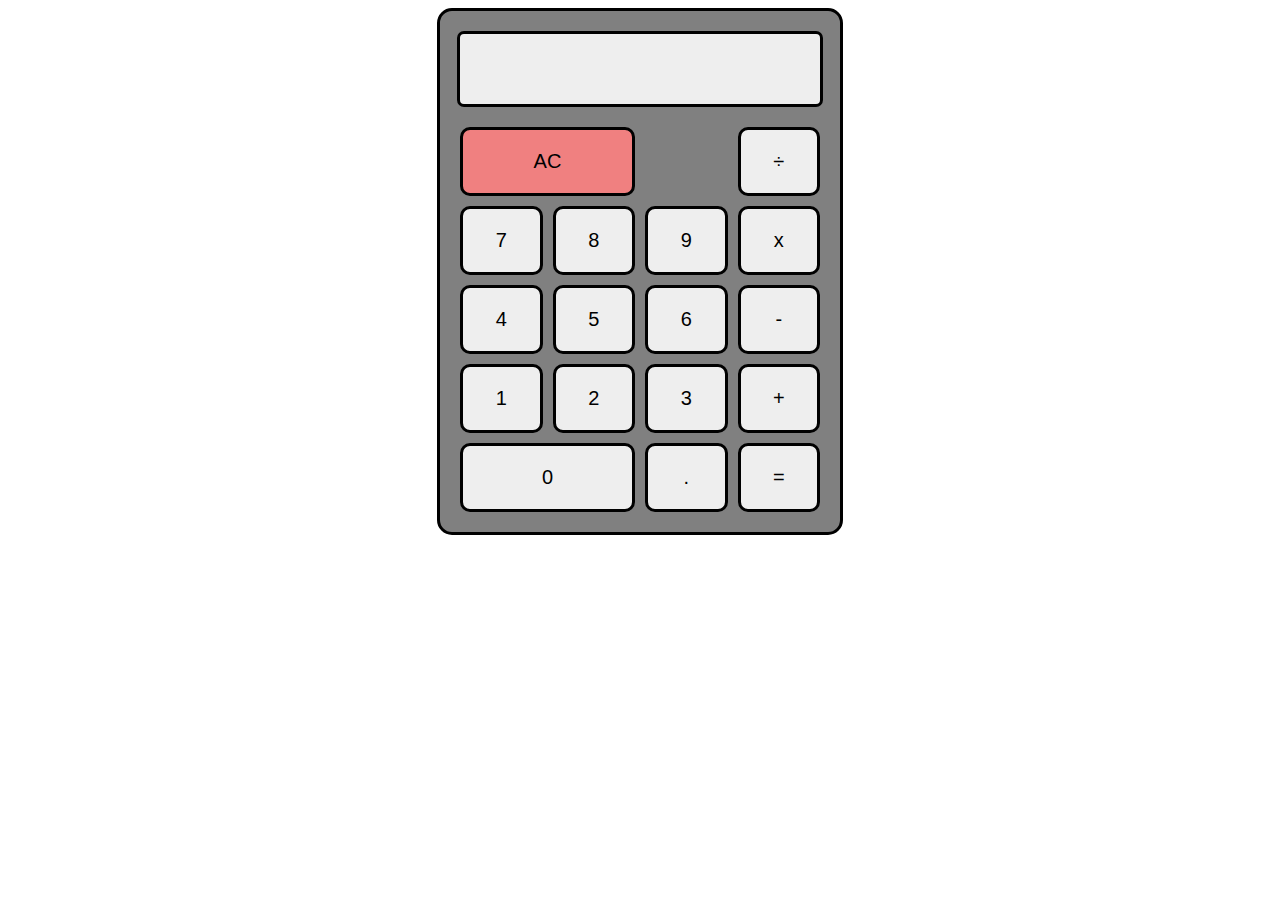
<file: calculator/index.html>
<!DOCTYPE html>
<html lang="en">
<head>
    <meta charset="UTF-8">
    <meta http-equiv="X-UA-Compatible" content="IE=edge">
    <meta name="viewport" content="width=device-width, initial-scale=1.0">
    <link rel="stylesheet" href="styles.css">
    <title> Calculator </title>
</head>
<body>
  <div class="flex-container">
    <div class="calc-container">
      <div class="calc-screen">
        <!-- <p class="calc-text"></p> -->
      </div>
      <div class="buttons-group">
        <!-- First Row -->
        <button type="clear" class="clearwide" id="clear" onclick="clearCalculator()"> AC </button>
        <button type="other" class="emptywide"></button>
        <!-- <button type="other" class="btn" id="%">  </button> -->
        <button type="operator" class="btn" id="/" onclick='whichOperator("/");solution()'> ÷ </button>
        <!-- Second Row -->
        <button type="number" class="btn" id="7" onclick='whichButton(7)'> 7 </button>
        <button type="number" class="btn" id="8" onclick='whichButton(8)'> 8 </button>
        <button type="number" class="btn" id="9" onclick='whichButton(9)'> 9 </button>
        <button type="operator" class="btn" id="x" onclick='whichOperator("x");solution()'> x </button>
        <!-- Third Row -->
        <button type="number" class="btn" id="4" onclick='whichButton(4)'> 4 </button>
        <button type="number" class="btn" id="5" onclick='whichButton(5)'> 5 </button>
        <button type="number" class="btn" id="6" onclick='whichButton(6)'> 6 </button>
        <button type="operator" class="btn" id="-" onclick='whichOperator("-");solution()'> - </button>
        <!-- Fourth Row -->
        <button type="number" class="btn" id="1" onclick='whichButton(1)'> 1 </button>
        <button type="number" class="btn" id="2" onclick='whichButton(2)'> 2 </button>
        <button type="number" class="btn" id="3" onclick='whichButton(3)'> 3 </button>
        <button type="operator" class="btn" id="+" onclick='whichOperator("+");solution()'> + </button>
        <!-- Fifth Row -->
        <button type="number" class="btn wide" id="0" onclick='whichButton(0)'> 0 </button>
        <button type="other" class="btn" id="." onclick='whichButton(".")'> . </button>
        <button type="operator" class="btn" id="=" onclick='solution()'> = </button>
      </div>
    </div>
  </div>
</body>
<script src="script.js"></script>
</html>
</file>
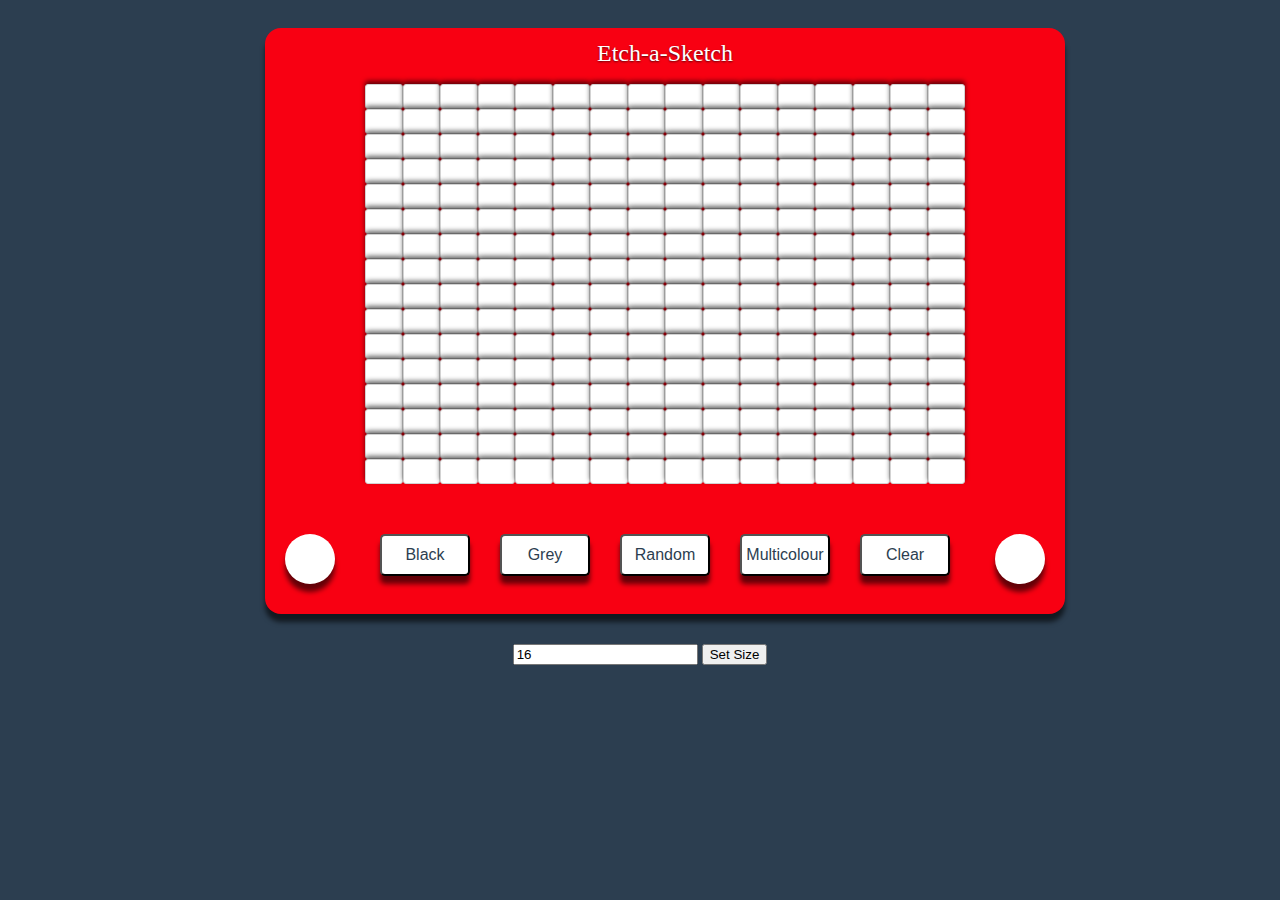
<file: etch-a-sketch/index.html>
<!DOCTYPE html>
<html lang="en">
  <head>
    <meta charset="UTF-8">
    <meta http-equiv="X-UA-Compatible" content="IE=edge">
    <meta name="viewport" content="width=device-width, initial-scale=1.0">
    <link rel="stylesheet" href="styles.css">
    <title>Etch-A-Sketch</title>
  </head>
  <body>
    <div class='flex-container'>
      <div class='etchpad'>
        <p> Etch-a-Sketch</p>
        <div class="grid-container"> </div>
        <div class="nobs">
          <div class="rightnob"></div>
          <div class="leftnob"></div>
          <div class='buttons-container'>
            <button class='btn' onclick='changeColour("black")'>Black</button>
            <button class='btn' onclick='changeColour("gray")'>Grey</button>
            <button class='btn' onclick='changeColour("random")'>Random</button>
            <button class='btn' onclick='changeColour("multi")'>Multicolour</button>
            <button id='clear' class='btn' onclick='clearGrid()'> Clear </button>
          </div>
        </div>
      </div>
      <div class='clear-container'>
        <input type='text' placeholder='Size of Board' value='16' onchange='changeGridSize(this.value)' />
        <button type="submit">Set Size</button>
      </div>
    <div>
    </div>
  </body>
  <script src="script.js"></script>
</html>
</file>
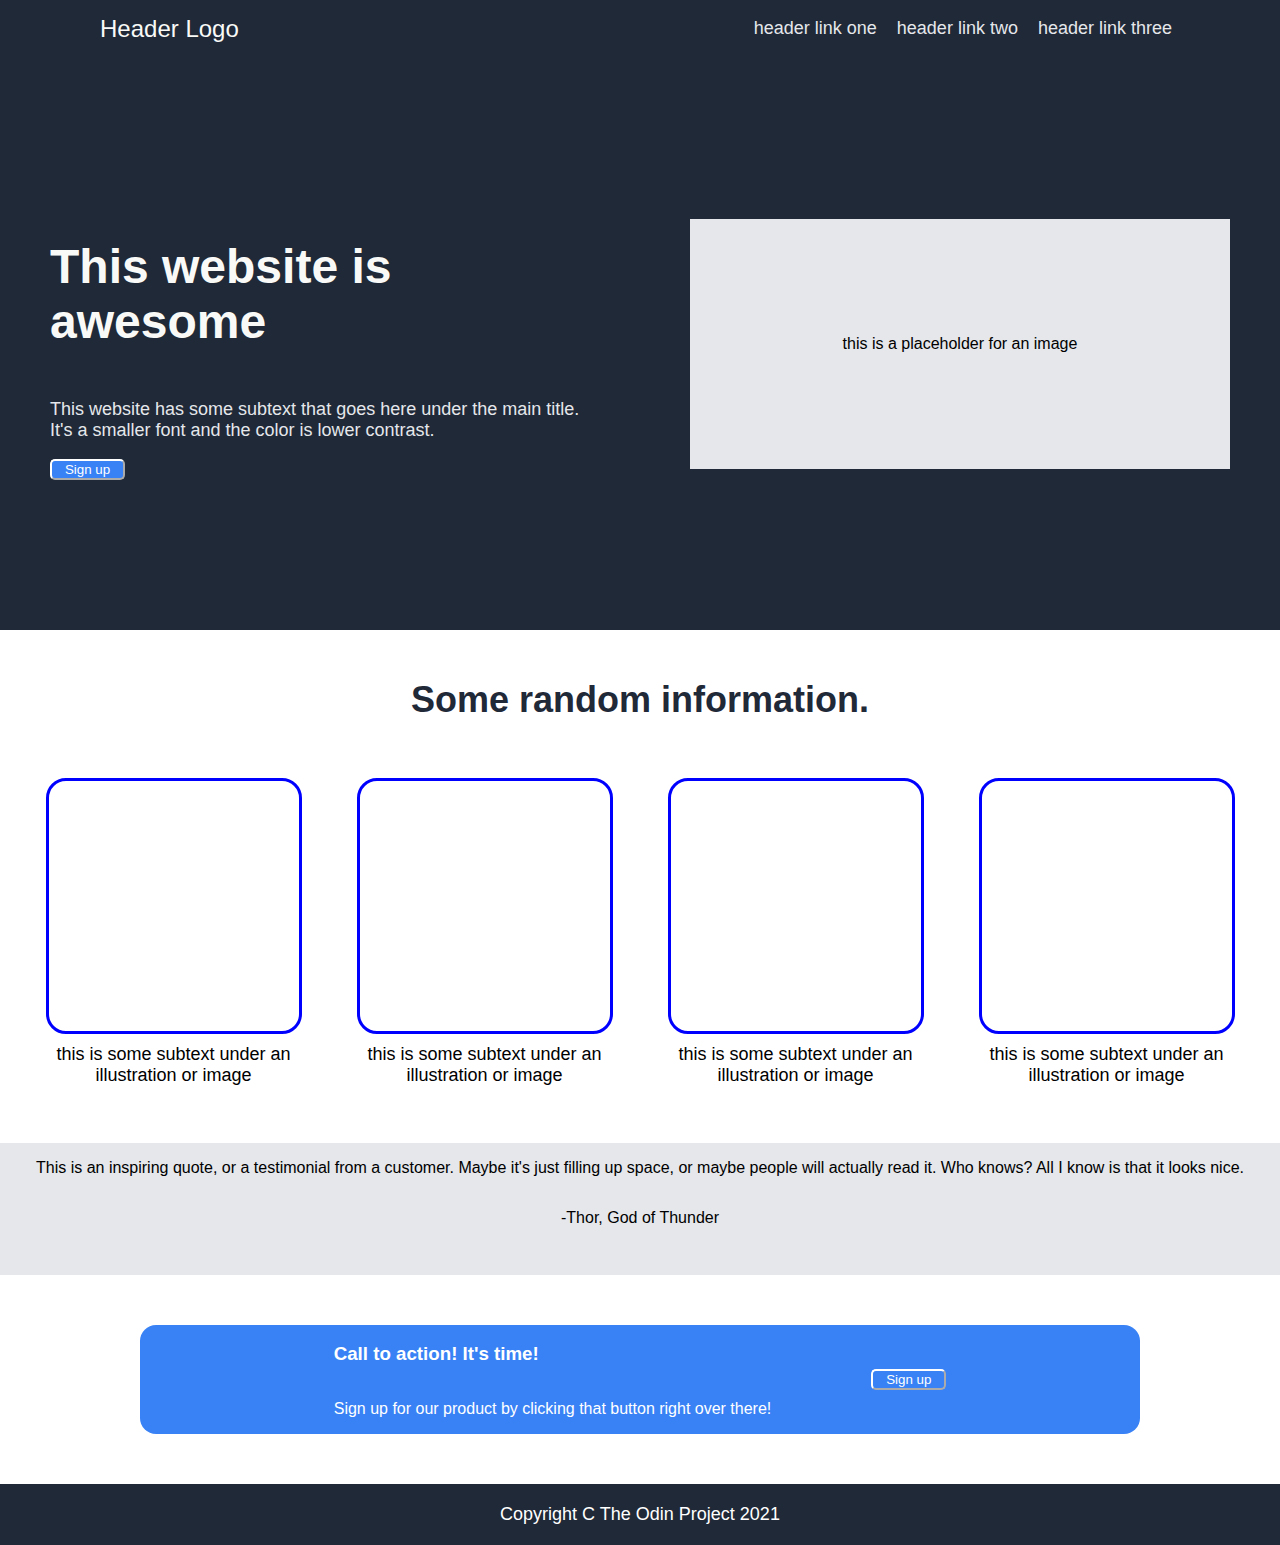
<file: landing-page/index.html>
<!DOCTYPE html>
<html lang="en">
<head>
    <meta charset="UTF-8">
    <meta http-equiv="X-UA-Compatible" content="IE=edge">
    <meta name="viewport" content="width=device-width, initial-scale=1.0">
    <title>Landing Page</title>
    <link rel="stylesheet" href="style.css">
</head>
<body>
    <div class="header">
        <!-- <div class="together"> -->
            <div class="left-side">
                <div class="logo">
                    Header Logo
                </div>
            </div>
            <ul class="right-side">
                <li><a href="google.com">header link one</a></li>
                <li><a href="google.com">header link two</a></li>
                <li><a href="google.com">header link three</a></li>
            </ul>
        <!-- </div> -->
    </div>

    <div class="container">
        <div class="description">
            <div class="description-left">
                <h1 class="main-header">This website is awesome</h1>
                <p id="description-text">This website has some subtext that goes here under the main title. 
                It's a smaller font and the color is lower contrast.</p>
                <button class="signup">Sign up</button> 
            </div>

            <div class="description-right">
                this is a placeholder for an image
            </div>
        </div>
        
        <div class="info">
            <h1 class="info-header">Some random information.</h1>
            <div class="squares">
                <div class="card">
                    <div class="card1">
                    </div>
                    <p id="card-text">this is some subtext under an illustration or image</p>
                </div>

                <div class="card">
                    <div class="card1">
                    </div>
                    <p id="card-text">this is some subtext under an illustration or image</p>
                    </div>

                <div class="card">
                    <div class="card1">
                    </div>
                    <p id="card-text">this is some subtext under an illustration or image</p>
                    </div>

                <div class="card">
                    <div class="card1">
                    </div>
                    <p id="card-text">this is some subtext under an illustration or image</p> 
                </div>
            </div>
        </div>

        <div class="quote">
            <p id="quote-text">This is an inspiring quote, or a testimonial from a customer.
                Maybe it's just filling up space, or maybe people will actually read it.
                Who knows? All I know is that it looks nice.</p>
            <p id="quote-author">-Thor, God of Thunder</p>
            </p>
        </div>

        <div class="action">
            <div class="itstime">
                <h3>Call to action! It's time!</h3>
                <p>Sign up for our product by clicking that button right over there!</p>
            </div>
            <div class="button">
                <button class="signup">Sign up</button> 
            </div>
        </div>
    </div>

    <div class="footer">
        Copyright C The Odin Project 2021
    </div>
</body>
</html>
</file>
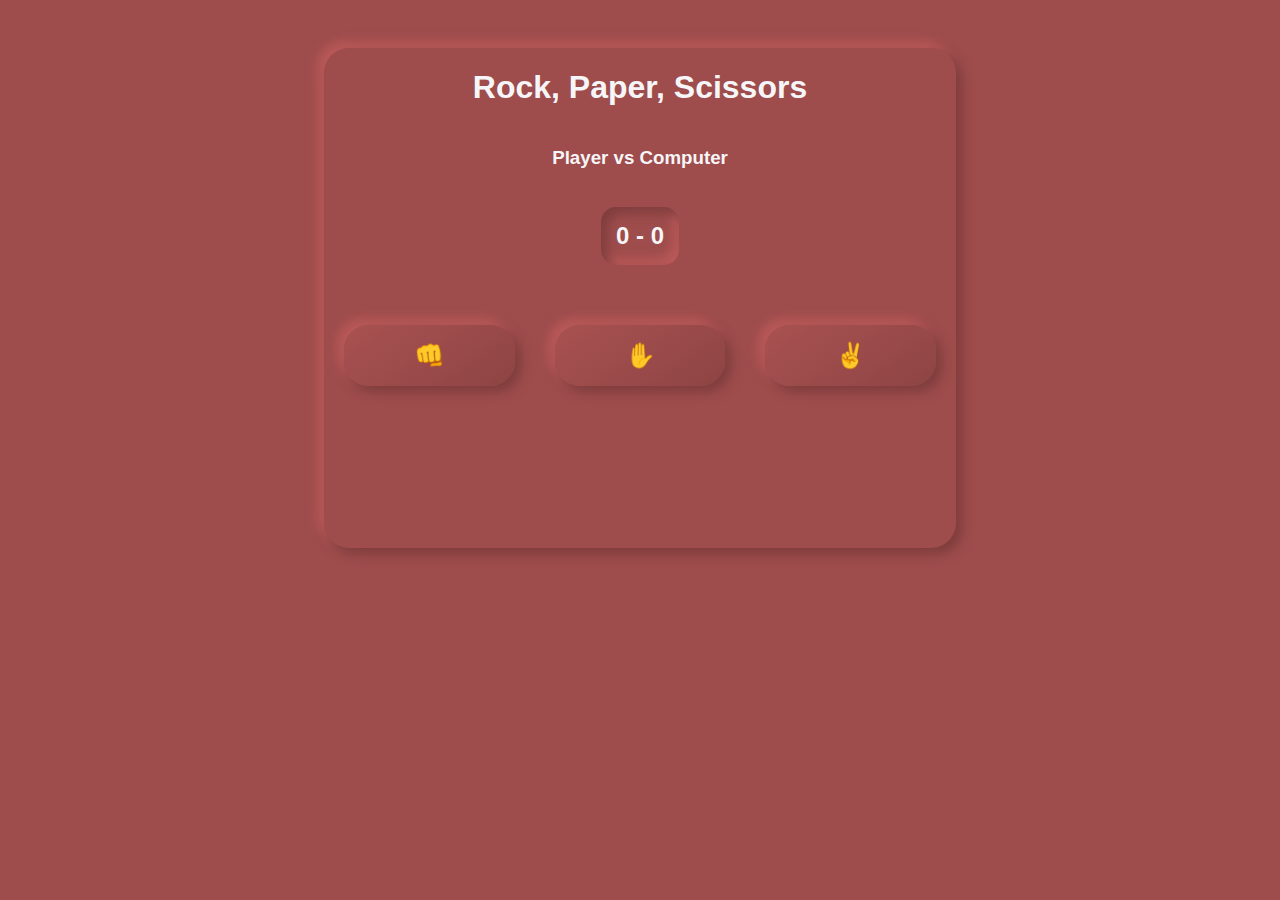
<file: rock-paper-scissors/index.html>
<!DOCTYPE html>
<html lang="en">
<head>
  <meta charset="UTF-8">
  <meta http-equiv="X-UA-Compatible" content="IE=edge">
  <meta name="viewport" content="width=device-width, initial-scale=1.0">
  <link rel="stylesheet" href="styles.css">
  <script src="app.js" defer></script>
  <title>Rock Paper Scissors</title>
</head>
<body>
  <div class="container">
    <div class="header-container">
      <h1 class="header">Rock, Paper, Scissors</h1>
    </div>
    <div class="score-container">
      <h3 class="player-name">Player vs Computer</h2>
      <h2 class='score-counter'>0 - 0</h1>
    </div>
    <div class="btns-container">
      <button id="rock" class="btn">👊</button>
      <button id="paper" class="btn">✋</button>
      <button id="scissors" class="btn">✌️</button>
    </div>
    <div class="round-container">
    </div>
    <div class="outcome-container">
    </div>
  </div>
</body>
</html>
</file>
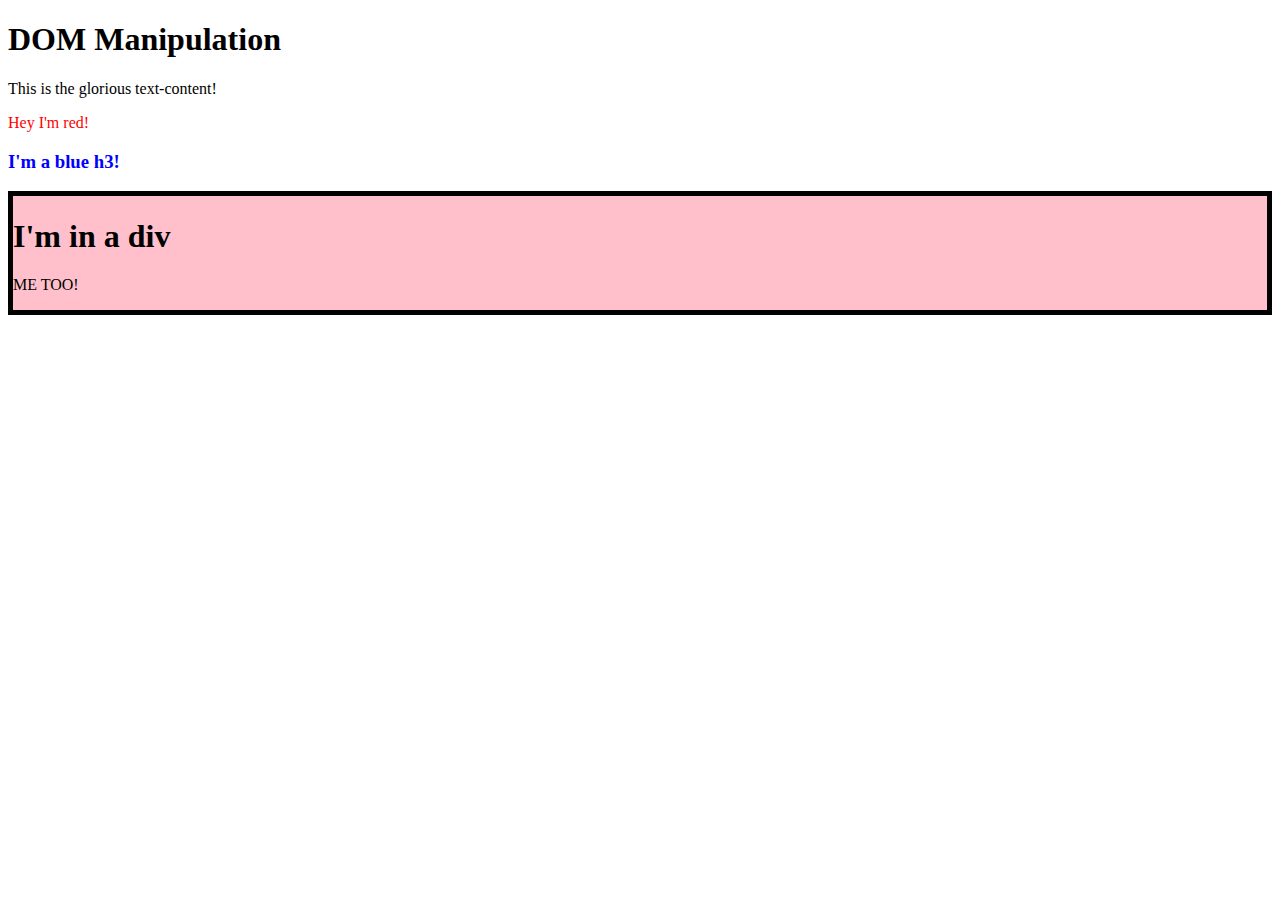
<file: dom-manipulation/dom-manipulation.html>
<!DOCTYPE html>
<html lang="en">
<head>
    <meta charset="UTF-8">
    <meta http-equiv="X-UA-Compatible" content="IE=edge">
    <meta name="viewport" content="width=device-width, initial-scale=1.0">
    <script src="domManipulation.js" defer></script>
    <title>DOM Manipulation</title>
</head>
<!-- The DOM -->
<body>
    <h1>
      DOM Manipulation
    </h1>
    <div id="container">
        <div class="content">
        This is the glorious text-content!
      </div>
    </div>
  </body>
</html>
</file>
<file: calculator/styles.css>
body {
}

.flex-container {
  display: flex;
  justify-content: center;
  align-items: center;
}

.calc-container {
  display: flex;
  align-items: center;
  border: solid;
  width: 400px;
  padding: 0 0 20px 0;
  flex-direction: column;
  border-radius: 15px;
  background-color: grey;
}

.calc-screen {
  display: flex;
  align-items: center;
  justify-content: flex-end;
  width: 80%;
  border: solid;
  height: 70px;
  margin: 20px;
  padding: 0 20px;
  font-size: 40px;
  border-radius: 7px;
  background-color: rgb(238, 238, 238);
}

.buttons-group {
  display: grid;
  grid-template-columns: repeat(4, 1fr);
  grid-gap: 10px;
  width: 90%;
}

.btn {
  border-radius: 10px;
  padding: 20px;
  font-size: 20px;
  background-color: rgb(238, 238, 238);
  border: solid;
  border-width: px;
}

.btn:hover {
  border-Color: yellow;
  box-shadow: none;
}

.clearwide {
  grid-column: span 2;
  border-radius: 10px;
  font-size: 20px;
  background-color: lightcoral;
  border: solid;
}

.clearwide:hover {
  grid-column: span 2;
  border-radius: 10px;
  font-size: 20px;
  background-color: lightcoral;
  border: solid;
  border-Color: yellow;

}

.wide {
  grid-column: span 2;
  border-radius: 10px;
  font-size: 20px;
}

.emptywide {
  background-color: gray;
  border-color: white;
  grid-column: span 1;
  border-radius: 10px;
  font-size: 20px;
  border: 0;
}
</file>
<file: etch-a-sketch/styles.css>
body {
  background: #2c3e50;
}

.flex-container {
  display: flex;
  flex-direction: column;
  justify-content: center;
  align-items: center; 
}

.grid-container {
  width: 600px;
  height: 400px;
  display: grid;
  margin: 0 auto;

}

.grid-squares {
  border-style: solid;
  border-width: thin;
  border-radius: 3px;
  border-color: lightgray;
  background-color:#E8E8E8;
  box-shadow: 0px -3px 5px rgba(0,0,0,0.6);
  -moz-box-shadow: 0px -3px 5px rgba(0,0,0,0.6);
  -webkit-box-shadow: 0px -3px 5px rgba(0,0,0,0.6);
  -o-box-shadow: 0px -3px 5px rgba(0,0,0,0.6);
}

.buttons-container {
  display: flex;
  justify-content: center; 
  align-items: center;
  gap: 30px;
  margin: 50px ;

}

.btn {
  width: 90px;
  background-color:#fff;
  border-radius: 5px;;
  margin: 0;
  padding: 10px 0;
  color: #2c3e50;
  font-size: 1em;
  box-shadow: 0px 8px 5px rgba(0,0,0,0.6);
  -moz-box-shadow: 0px 8px 5px rgba(0,0,0,0.6);
  -webkit-box-shadow: 0px 8px 5px rgba(0,0,0,0.6);
  -o-box-shadow: 0px 8px 5px rgba(0,0,0,0.6);
}

.btn:hover {
  background-color:#fff;
  -moz-box-shadow:    inset 0px 0px 5px 3px rgba(0,0,0,0.6);
  -webkit-box-shadow: inset 0px 0px 5px 3px rgba(0,0,0,0.6);
  box-shadow:         inset 0px 0px 5px 3px rgba(0,0,0,0.6);
}


.etchpad {
  margin-top: 20px;
  margin-left: 50px;
  width: 800px;
  height: auto;
  padding-bottom:30px;
  background-color:#f80012;
  border-radius: 1em;
  box-shadow: 0px 8px 5px rgba(0,0,0,0.6);
  -moz-box-shadow: 0px 8px 5px rgba(0,0,0,0.6);
  -webkit-box-shadow: 0px 8px 5px rgba(0,0,0,0.6);
  -o-box-shadow: 0px 8px 5px rgba(0,0,0,0.6);
}

.etchpad p {
  text-align: center;
  font-size: 1.5em;
  margin: 0 0;
  margin-bottom: 5px;
  padding: 0.5em 0;
  color: #fff;
  text-shadow: 0px 1px 2px rgba(0,0,0,0.6);
  -moz-text-shadow: 0px 1px 2px rgba(0,0,0,0.6);
  -webkit-text-shadow: 0px 1px 2px rgba(0,0,0,0.6);
  -o-text-shadow: 0px 1px 2px rgba(0,0,0,0.6);
}

.nobs {
  position: relative;
  height: 50px;
}

.rightnob {
  background-color: #fff;
  width: 50px;
  height: 50px;
  border-radius: 50px;
  position: absolute;
  right: 20px;
  box-shadow: 0px 8px 5px rgba(0,0,0,0.6);
  -moz-box-shadow: 0px 8px 5px rgba(0,0,0,0.6);
  -webkit-box-shadow: 0px 8px 5px rgba(0,0,0,0.6);
  -o-box-shadow: 0px 8px 5px rgba(0,0,0,0.6);
}

.leftnob {
  background-color: #fff;
  width: 50px;
  height: 50px;
  border-radius: 50px;
  position: absolute;
  left: 20px;
  box-shadow: 0px 8px 5px rgba(0,0,0,0.6);
  -moz-box-shadow: 0px 8px 5px rgba(0,0,0,0.6);
  -webkit-box-shadow: 0px 8px 5px rgba(0,0,0,0.6);
  -o-box-shadow: 0px 8px 5px rgba(0,0,0,0.6);
}

.clear-container {
  margin: 30px;
}
</file>
<file: landing-page/style.css>
body {
  font-family: -apple-system, BlinkMacSystemFont, 'Segoe UI', Roboto, Oxygen, Ubuntu, Cantarell, 'Open Sans', 'Helvetica Neue', sans-serif;
  margin: 0;
  min-height: 100vh;
  display: flex;
  flex-direction: column; 
  
}

.header {
    /* height: 72px; */
    background-color: #1F2937;
    display: flex;
    justify-content: space-between;
    align-items: center;
    padding: 10px 100px 10px 100px;
}

a {
    text-decoration: none;
    font-size: 18px;
    color: #E5E7EB;
}

ul {
    list-style-type: none;
    display: flex;
    gap: 20px;
    margin: 0;
    padding: 0;
}

.right-side {
    display: flex;
    gap: 20px;
    align-items: center;
    margin: 8px;
}

.logo {
    font-size: 24px;
    color: #F9FAF8;
}

.container {
    display: flex;
    flex-direction: column;
    align-items: center;
    flex: 1;
}

.description {
    background-color: #1F2937;
    display: flex;
    flex-direction: row;
    justify-content: center;
    align-items: center;
    padding: 100px;
    width: 100%;
    
}

.description-left {
    display: flex;
    flex-direction: column;
    margin: 50px;
    padding: 0;
    flex: 1;
}

.main-header {
    font-size: 48px;
    font-weight: bolder;
    color: #F9FAF8;
}

#description-text {
    color: #E5E7EB;
    font-size: 18px;
    font-weight: lighter;
}

button {
    background-color: #3882F6;
    color: white;
    border-radius: 5px;
    border-color: white;
    width: 75px;
}


.description-right {
    background-color: #E5E7EB;
    /* width: 500px; */
    height: 250px;
    color: black;
    display: flex;
    align-items: center;
    justify-content: center;
    flex: 1;
    margin: 50px;
}

.info {
    display: flex;
    justify-content: center;
    flex-direction: column;
    align-items: center;
    padding: 25px;
}

.squares {
    display: flex;
    flex-direction: row;
    justify-content: space-between;
    gap: 55px;
    padding: 16px;
    margin: 16px;
}

.info-header {
    font-size: 36px;
    font-weight: bolder;
    color: #1F2937
}
.card {
    display: flex;
    flex-direction: column;
    justify-content: space-between;
    align-items: center;
    text-align: center;
}

.card1 {
    border-color: blue;
    border-style: solid;
    border-radius: 20px;
    display: flex;
    flex: 1;
    width: 250px;
    min-height: 250px;
}

#card-text {
    font-weight: lighter;
    font-size: 18px;
    padding: 0;
    margin: 10px 0 0 0;
}

.quote {
    display: flex;
    flex-direction: column;
    justify-content: center;
    align-items: center;
    background-color: #E5E7EB;
    width: 100%;
}

.action {
    display: flex;
    flex-direction: row;
    justify-content: center;
    align-items: center;
    padding: 0;
    margin: 50px;
    width: 1000px;
    border-radius: 16px;
    background-color: #3882F6;
    gap: 100px;
}

.itstime {
    display: flex;
    flex-direction: column;
    color: white;
}

.button {
    display: flex;
    flex-direction: column;
}

.footer {
    background-color: #1F2937;
    color: white;
    display: flex;
    justify-content: center;
    align-items: center;
    padding: 20px;
    font-size: 18px;
}
</file>
<file: rock-paper-scissors/styles.css>
body {
  background-color: #9e4c4c;
  display: flex;
  justify-content: center;
  align-items: center;
  color: #F6F5F7;
  font-family: Muli,sans-serif
}

.container {
    margin: 40px 20px;
    width: 50%;
    height: 500px;;  
    border-radius: 25px;
    background: #9e4c4c;
    box-shadow:  6px 6px 12px #7e3d3d,
               -6px -6px 12px #be5b5b;
}

.header-container {
  display: flex;
  align-items: center;
  justify-content: center;
}

.header {
text-align: center;
}

.score-container {
  display: flex;
  flex-direction: column;
  align-items: center;
  justify-content: center;
}

.score-counter {
  text-align: center;
  padding: 15px;
  border-radius: 15px;
  background: #9e4c4c;
  box-shadow: inset 6px 6px 12px #7e3d3d,
              inset -6px -6px 12px #be5b5b;
}

.btns-container {
  display: flex;
  align-items: center;
  justify-content: center;
}

.btn {
    color: white;
    width: 175px;
    font-size: 25px;
    border: none;
    margin: 40px 20px;
    padding: 16px 32px;
    border-radius: 25px;
    background: linear-gradient(145deg, #a95151, #8e4444);
    box-shadow:  6px 6px 12px #7e3d3d,
                 -6px -6px 12px #be5b5b; 
}

.btn:hover {
    border-radius: 25px;
    background: #9e4c4c;
    box-shadow: inset 6px 6px 12px #7e3d3d,
                inset -6px -6px 12px #be5b5b; 
}

.round-container {
    display: flex;
    justify-content: center;
}

.outcome-container {
    display: flex;
    justify-content: center;
    font-size: 50px;
    font-weight: bold;
}
</file>
